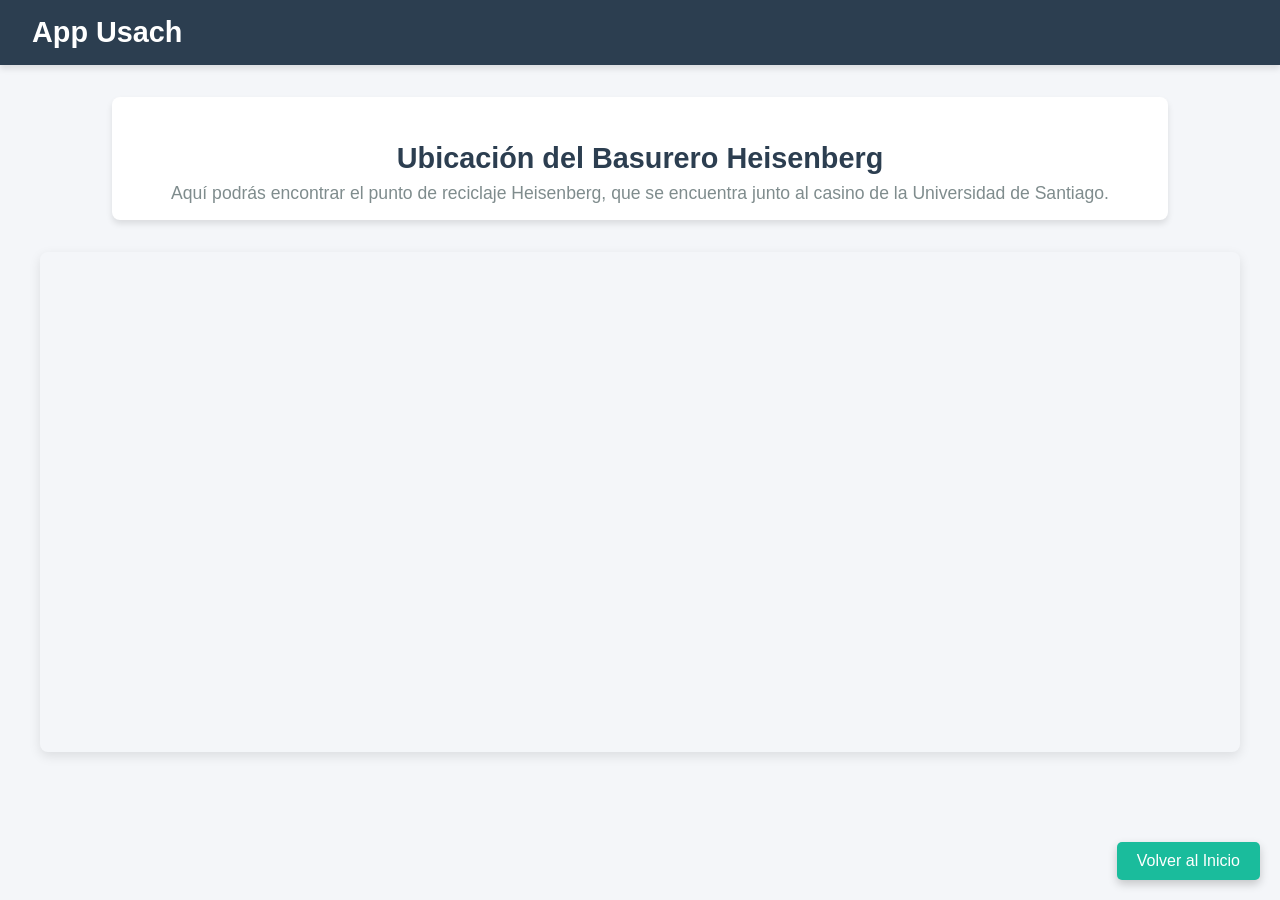
<file: index1.html>
<!DOCTYPE html>
<html lang="es">

<head>
    <meta charset="UTF-8">
    <meta name="viewport" content="width=device-width, initial-scale=1.0">
    <title>App Usach</title>
    <style>
        /* Fuentes y estilos generales */
        body {
            font-family: 'Arial', sans-serif;
            margin: 0;
            padding: 0;
            box-sizing: border-box;
            background-color: #f4f6f9;
        }

        header {
            background-color: #2c3e50;
            color: #fff;
            padding: 1rem 0;
            box-shadow: 0 4px 6px rgba(0, 0, 0, 0.1);
        }

        .nav {
            display: flex;
            justify-content: space-between;
            align-items: center;
            padding: 0 2rem;
        }

        .nav__logo h2 {
            font-size: 1.8rem;
            margin: 0;
        }

        .nav__link {
            display: flex;
            list-style-type: none;
            margin: 0;
            padding: 0;
        }

        .nav__items {
            margin-left: 2rem;
        }

        .nav__links {
            color: #fff;
            text-decoration: none;
            font-size: 1rem;
            transition: color 0.3s;
        }

        .nav__links:hover {
            color: #1abc9c;
        }

        .nav__menu img {
            width: 30px;
            cursor: pointer;
        }

        /* Estilo del iframe (mapa) */
        iframe {
            width: 100%;
            max-width: 1200px;
            height: 500px;
            border-radius: 8px;
            border: none;
            margin: 2rem auto;
            display: block;
            box-shadow: 0 4px 12px rgba(0, 0, 0, 0.1);
        }

        /* Estilo del título y descripción */
        .map-section {
            text-align: center;
            margin: 2rem auto;
            padding: 1rem;
            background-color: #fff;
            border-radius: 8px;
            width: 80%;
            box-shadow: 0 4px 6px rgba(0, 0, 0, 0.1);
        }

        .map-section h3 {
            font-size: 1.8rem;
            color: #2c3e50;
            margin-bottom: 0.5rem;
        }

        .map-section p {
            font-size: 1.1rem;
            color: #7f8c8d;
            margin: 0;
        }

        /* Botón flotante de regreso */
        .back-button {
            position: fixed;
            bottom: 20px;
            right: 20px;
            padding: 10px 20px;
            background-color: #1abc9c;
            color: white;
            border: none;
            border-radius: 5px;
            font-size: 1rem;
            cursor: pointer;
            box-shadow: 0 4px 10px rgba(0, 0, 0, 0.2);
            transition: background-color 0.3s;
        }

        .back-button:hover {
            background-color: #16a085;
        }

        /* Responsive: menú en móviles */
        @media (max-width: 768px) {
            .nav__link {
                display: none;
                position: absolute;
                top: 60px;
                left: 0;
                background-color: #34495e;
                width: 100%;
                height: 100vh;
                flex-direction: column;
                justify-content: center;
                align-items: center;
            }

            .nav__items {
                margin: 1rem 0;
            }

            .nav__menu img {
                display: block;
            }

            .nav__close {
                display: block;
                width: 30px;
                position: absolute;
                top: 20px;
                right: 20px;
                cursor: pointer;
            }

            .nav__link--menu.open {
                display: flex;
            }
        }
    </style>
</head>

<body>

    <header class="hero">
        <nav class="nav container">
            <div class="nav__logo">
                <h2 class="nav__title">App Usach</h2>
            </div>
        </nav>
    </header>

    <!-- Título y descripción sobre el mapa -->
    <div class="map-section">
        <h3>Ubicación del Basurero Heisenberg</h3>
        <p>Aquí podrás encontrar el punto de reciclaje Heisenberg, que se encuentra junto al casino de la Universidad de Santiago.</p>
    </div>

    <!-- Mapa -->
    <iframe src="https://www.google.com/maps/embed?pb=!1m18!1m12!1m3!1d3329.0692962968437!2d-70.68436242494874!3d-33.44750109735997!2m3!1f0!2f0!3f0!3m2!1i1024!2i768!4f13.1!3m3!1m2!1s0x9662c55d0603ad2b%3A0x114c434a77bb2191!2sCasino%20Heisenberg%20USACH!5e0!3m2!1ses-419!2scl!4v1734959544668!5m2!1ses-419!2scl" width="600" height="450" style="border:0;" allowfullscreen="" loading="lazy" referrerpolicy="no-referrer-when-downgrade"></iframe>

    <!-- Botón de regreso al índice -->
    <a href="index.html">
        <button class="back-button">Volver al Inicio</button>
    </a>

    <script>
        // Función para activar y desactivar el menú en móviles
        function toggleMenu() {
            const navLink = document.querySelector('.nav__link--menu');
            navLink.classList.toggle('open');
        }
    </script>

</body>

</html>
</file>
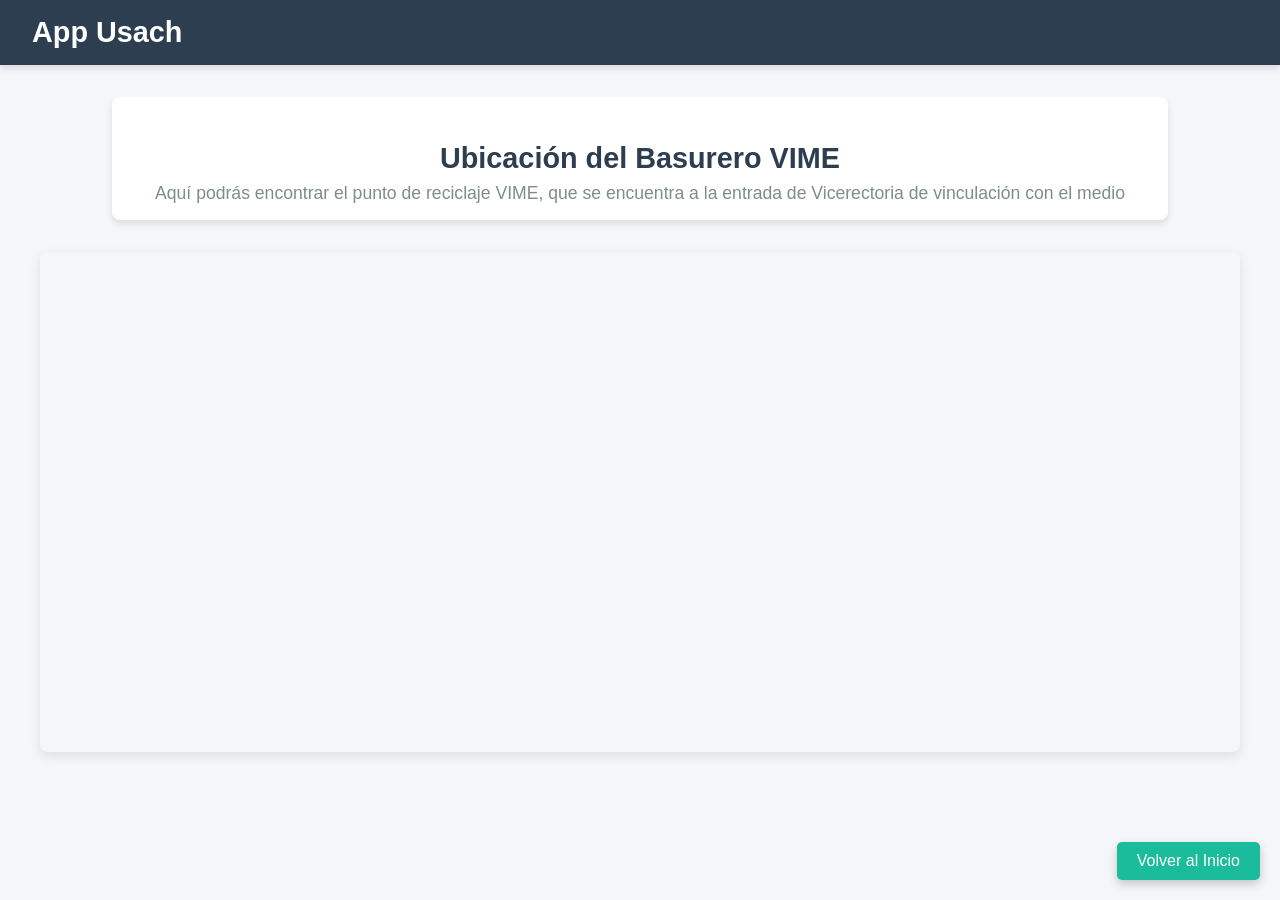
<file: index2.html>
<!DOCTYPE html>
<html lang="es">

<head>
    <meta charset="UTF-8">
    <meta name="viewport" content="width=device-width, initial-scale=1.0">
    <title>App Usach</title>
    <style>
        /* Fuentes y estilos generales */
        body {
            font-family: 'Arial', sans-serif;
            margin: 0;
            padding: 0;
            box-sizing: border-box;
            background-color: #f4f6f9;
        }

        header {
            background-color: #2c3e50;
            color: #fff;
            padding: 1rem 0;
            box-shadow: 0 4px 6px rgba(0, 0, 0, 0.1);
        }

        .nav {
            display: flex;
            justify-content: space-between;
            align-items: center;
            padding: 0 2rem;
        }

        .nav__logo h2 {
            font-size: 1.8rem;
            margin: 0;
        }

        .nav__link {
            display: flex;
            list-style-type: none;
            margin: 0;
            padding: 0;
        }

        .nav__items {
            margin-left: 2rem;
        }

        .nav__links {
            color: #fff;
            text-decoration: none;
            font-size: 1rem;
            transition: color 0.3s;
        }

        .nav__links:hover {
            color: #1abc9c;
        }

        .nav__menu img {
            width: 30px;
            cursor: pointer;
        }

        /* Estilo del iframe (mapa) */
        iframe {
            width: 100%;
            max-width: 1200px;
            height: 500px;
            border-radius: 8px;
            border: none;
            margin: 2rem auto;
            display: block;
            box-shadow: 0 4px 12px rgba(0, 0, 0, 0.1);
        }

        /* Estilo del título y descripción */
        .map-section {
            text-align: center;
            margin: 2rem auto;
            padding: 1rem;
            background-color: #fff;
            border-radius: 8px;
            width: 80%;
            box-shadow: 0 4px 6px rgba(0, 0, 0, 0.1);
        }

        .map-section h3 {
            font-size: 1.8rem;
            color: #2c3e50;
            margin-bottom: 0.5rem;
        }

        .map-section p {
            font-size: 1.1rem;
            color: #7f8c8d;
            margin: 0;
        }

        /* Botón flotante de regreso */
        .back-button {
            position: fixed;
            bottom: 20px;
            right: 20px;
            padding: 10px 20px;
            background-color: #1abc9c;
            color: white;
            border: none;
            border-radius: 5px;
            font-size: 1rem;
            cursor: pointer;
            box-shadow: 0 4px 10px rgba(0, 0, 0, 0.2);
            transition: background-color 0.3s;
        }

        .back-button:hover {
            background-color: #16a085;
        }

        /* Responsive: menú en móviles */
        @media (max-width: 768px) {
            .nav__link {
                display: none;
                position: absolute;
                top: 60px;
                left: 0;
                background-color: #34495e;
                width: 100%;
                height: 100vh;
                flex-direction: column;
                justify-content: center;
                align-items: center;
            }

            .nav__items {
                margin: 1rem 0;
            }

            .nav__menu img {
                display: block;
            }

            .nav__close {
                display: block;
                width: 30px;
                position: absolute;
                top: 20px;
                right: 20px;
                cursor: pointer;
            }

            .nav__link--menu.open {
                display: flex;
            }
        }
    </style>
</head>

<body>

    <header class="hero">
        <nav class="nav container">
            <div class="nav__logo">
                <h2 class="nav__title">App Usach</h2>
            </div>
        </nav>
    </header>

    <!-- Título y descripción sobre el mapa -->
    <div class="map-section">
        <h3>Ubicación del Basurero VIME</h3>
        <p>Aquí podrás encontrar el punto de reciclaje VIME, que se encuentra a la entrada de Vicerectoria de vinculación con el medio</p>
    </div>

    <!-- Mapa -->
    <iframe src="https://www.google.com/maps/embed?pb=!1m14!1m8!1m3!1d208.07026822051193!2d-70.6826108!3d-33.4460682!3m2!1i1024!2i768!4f13.1!3m3!1m2!1s0x9662c4598d364523%3A0xd5ace8491dea67d6!2sVicerrector%C3%ADa%20de%20Vinculaci%C3%B3n%20con%20el%20Medio%20Usach!5e0!3m2!1ses-419!2scl!4v1735000703813!5m2!1ses-419!2scl" width="600" height="450" style="border:0;" allowfullscreen="" loading="lazy" referrerpolicy="no-referrer-when-downgrade"></iframe>
    <!-- Botón de regreso al índice -->
    <a href="index.html">
        <button class="back-button">Volver al Inicio</button>
    </a>

    <script>
        // Función para activar y desactivar el menú en móviles
        function toggleMenu() {
            const navLink = document.querySelector('.nav__link--menu');
            navLink.classList.toggle('open');
        }
    </script>

</body>

</html>
</file>
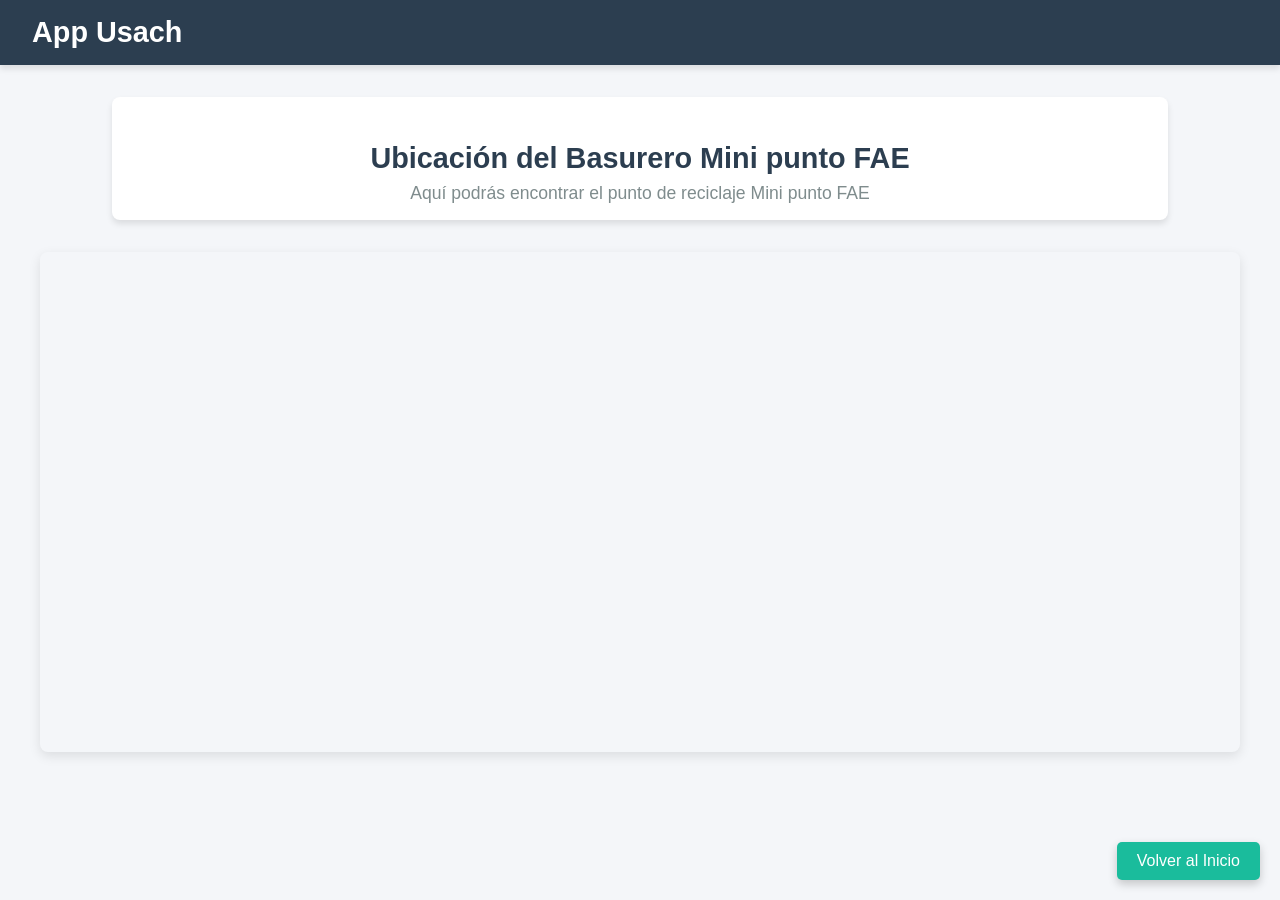
<file: index3.html>
<!DOCTYPE html>
<html lang="es">

<head>
    <meta charset="UTF-8">
    <meta name="viewport" content="width=device-width, initial-scale=1.0">
    <title>App Usach</title>
    <style>
        /* Fuentes y estilos generales */
        body {
            font-family: 'Arial', sans-serif;
            margin: 0;
            padding: 0;
            box-sizing: border-box;
            background-color: #f4f6f9;
        }

        header {
            background-color: #2c3e50;
            color: #fff;
            padding: 1rem 0;
            box-shadow: 0 4px 6px rgba(0, 0, 0, 0.1);
        }

        .nav {
            display: flex;
            justify-content: space-between;
            align-items: center;
            padding: 0 2rem;
        }

        .nav__logo h2 {
            font-size: 1.8rem;
            margin: 0;
        }

        .nav__link {
            display: flex;
            list-style-type: none;
            margin: 0;
            padding: 0;
        }

        .nav__items {
            margin-left: 2rem;
        }

        .nav__links {
            color: #fff;
            text-decoration: none;
            font-size: 1rem;
            transition: color 0.3s;
        }

        .nav__links:hover {
            color: #1abc9c;
        }

        .nav__menu img {
            width: 30px;
            cursor: pointer;
        }

        /* Estilo del iframe (mapa) */
        iframe {
            width: 100%;
            max-width: 1200px;
            height: 500px;
            border-radius: 8px;
            border: none;
            margin: 2rem auto;
            display: block;
            box-shadow: 0 4px 12px rgba(0, 0, 0, 0.1);
        }

        /* Estilo del título y descripción */
        .map-section {
            text-align: center;
            margin: 2rem auto;
            padding: 1rem;
            background-color: #fff;
            border-radius: 8px;
            width: 80%;
            box-shadow: 0 4px 6px rgba(0, 0, 0, 0.1);
        }

        .map-section h3 {
            font-size: 1.8rem;
            color: #2c3e50;
            margin-bottom: 0.5rem;
        }

        .map-section p {
            font-size: 1.1rem;
            color: #7f8c8d;
            margin: 0;
        }

        /* Botón flotante de regreso */
        .back-button {
            position: fixed;
            bottom: 20px;
            right: 20px;
            padding: 10px 20px;
            background-color: #1abc9c;
            color: white;
            border: none;
            border-radius: 5px;
            font-size: 1rem;
            cursor: pointer;
            box-shadow: 0 4px 10px rgba(0, 0, 0, 0.2);
            transition: background-color 0.3s;
        }

        .back-button:hover {
            background-color: #16a085;
        }

        /* Responsive: menú en móviles */
        @media (max-width: 768px) {
            .nav__link {
                display: none;
                position: absolute;
                top: 60px;
                left: 0;
                background-color: #34495e;
                width: 100%;
                height: 100vh;
                flex-direction: column;
                justify-content: center;
                align-items: center;
            }

            .nav__items {
                margin: 1rem 0;
            }

            .nav__menu img {
                display: block;
            }

            .nav__close {
                display: block;
                width: 30px;
                position: absolute;
                top: 20px;
                right: 20px;
                cursor: pointer;
            }

            .nav__link--menu.open {
                display: flex;
            }
        }
    </style>
</head>

<body>

    <header class="hero">
        <nav class="nav container">
            <div class="nav__logo">
                <h2 class="nav__title">App Usach</h2>
            </div>
        </nav>
    </header>

    <!-- Título y descripción sobre el mapa -->
    <div class="map-section">
        <h3>Ubicación del Basurero Mini punto FAE</h3>
        <p>Aquí podrás encontrar el punto de reciclaje Mini punto FAE</p>
    </div>

    <!-- Mapa -->
    <iframe src="https://www.google.com/maps/embed?pb=!1m17!1m12!1m3!1d3329.008534721138!2d-70.68234682430923!3d-33.44908417339009!2m3!1f0!2f0!3f0!3m2!1i1024!2i768!4f13.1!3m2!1m1!2zMzPCsDI2JzU2LjciUyA3MMKwNDAnNDcuMiJX!5e0!3m2!1ses-419!2scl!4v1736216892650!5m2!1ses-419!2scl" width="600" height="450" style="border:0;" allowfullscreen="" loading="lazy" referrerpolicy="no-referrer-when-downgrade"></iframe>
    <!-- Botón de regreso al índice --> 
    <a href="index.html">
        <button class="back-button">Volver al Inicio</button>
    </a>

    <script>
        // Función para activar y desactivar el menú en móviles
        function toggleMenu() {
            const navLink = document.querySelector('.nav__link--menu');
            navLink.classList.toggle('open');
        }
    </script>

</body>

</html>
</file>
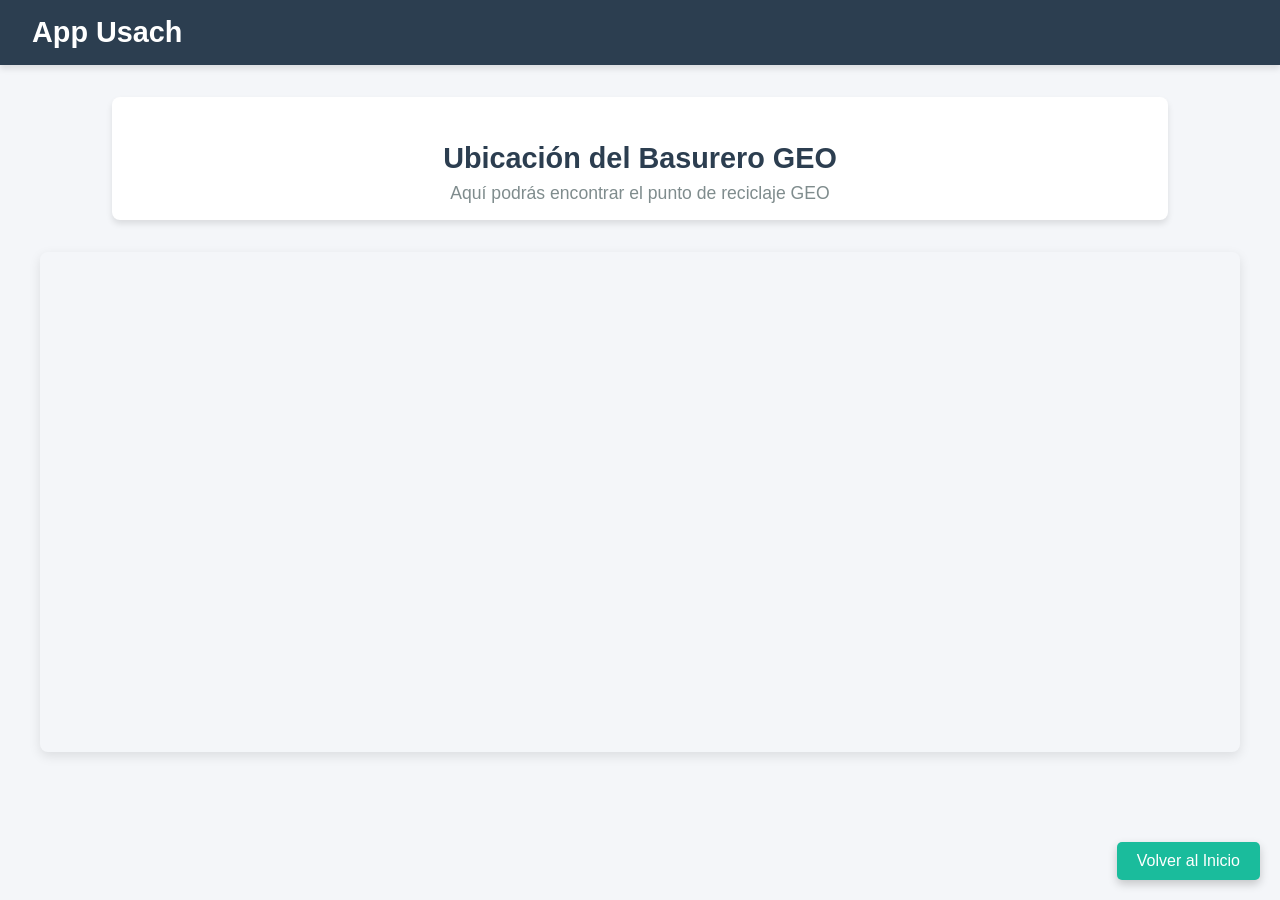
<file: index4.html>
<!DOCTYPE html>
<html lang="es">

<head>
    <meta charset="UTF-8">
    <meta name="viewport" content="width=device-width, initial-scale=1.0">
    <title>App Usach</title>
    <style>
        /* Fuentes y estilos generales */
        body {
            font-family: 'Arial', sans-serif;
            margin: 0;
            padding: 0;
            box-sizing: border-box;
            background-color: #f4f6f9;
        }

        header {
            background-color: #2c3e50;
            color: #fff;
            padding: 1rem 0;
            box-shadow: 0 4px 6px rgba(0, 0, 0, 0.1);
        }

        .nav {
            display: flex;
            justify-content: space-between;
            align-items: center;
            padding: 0 2rem;
        }

        .nav__logo h2 {
            font-size: 1.8rem;
            margin: 0;
        }

        .nav__link {
            display: flex;
            list-style-type: none;
            margin: 0;
            padding: 0;
        }

        .nav__items {
            margin-left: 2rem;
        }

        .nav__links {
            color: #fff;
            text-decoration: none;
            font-size: 1rem;
            transition: color 0.3s;
        }

        .nav__links:hover {
            color: #1abc9c;
        }

        .nav__menu img {
            width: 30px;
            cursor: pointer;
        }

        /* Estilo del iframe (mapa) */
        iframe {
            width: 100%;
            max-width: 1200px;
            height: 500px;
            border-radius: 8px;
            border: none;
            margin: 2rem auto;
            display: block;
            box-shadow: 0 4px 12px rgba(0, 0, 0, 0.1);
        }

        /* Estilo del título y descripción */
        .map-section {
            text-align: center;
            margin: 2rem auto;
            padding: 1rem;
            background-color: #fff;
            border-radius: 8px;
            width: 80%;
            box-shadow: 0 4px 6px rgba(0, 0, 0, 0.1);
        }

        .map-section h3 {
            font-size: 1.8rem;
            color: #2c3e50;
            margin-bottom: 0.5rem;
        }

        .map-section p {
            font-size: 1.1rem;
            color: #7f8c8d;
            margin: 0;
        }

        /* Botón flotante de regreso */
        .back-button {
            position: fixed;
            bottom: 20px;
            right: 20px;
            padding: 10px 20px;
            background-color: #1abc9c;
            color: white;
            border: none;
            border-radius: 5px;
            font-size: 1rem;
            cursor: pointer;
            box-shadow: 0 4px 10px rgba(0, 0, 0, 0.2);
            transition: background-color 0.3s;
        }

        .back-button:hover {
            background-color: #16a085;
        }

        /* Responsive: menú en móviles */
        @media (max-width: 768px) {
            .nav__link {
                display: none;
                position: absolute;
                top: 60px;
                left: 0;
                background-color: #34495e;
                width: 100%;
                height: 100vh;
                flex-direction: column;
                justify-content: center;
                align-items: center;
            }

            .nav__items {
                margin: 1rem 0;
            }

            .nav__menu img {
                display: block;
            }

            .nav__close {
                display: block;
                width: 30px;
                position: absolute;
                top: 20px;
                right: 20px;
                cursor: pointer;
            }

            .nav__link--menu.open {
                display: flex;
            }
        }
    </style>
</head>

<body>

    <header class="hero">
        <nav class="nav container">
            <div class="nav__logo">
                <h2 class="nav__title">App Usach</h2>
            </div>
        </nav>
    </header>

    <!-- Título y descripción sobre el mapa -->
    <div class="map-section">
        <h3>Ubicación del Basurero GEO</h3>
        <p>Aquí podrás encontrar el punto de reciclaje GEO</p>
    </div>

    <!-- Mapa -->
    <iframe src="https://www.google.com/maps/embed?pb=!1m17!1m12!1m3!1d3328.970715683607!2d-70.68464272430916!3d-33.450069473389696!2m3!1f0!2f0!3f0!3m2!1i1024!2i768!4f13.1!3m2!1m1!2zMzPCsDI3JzAwLjMiUyA3MMKwNDAnNTUuNCJX!5e0!3m2!1ses-419!2scl!4v1736218670227!5m2!1ses-419!2scl" width="600" height="450" style="border:0;" allowfullscreen="" loading="lazy" referrerpolicy="no-referrer-when-downgrade"></iframe>

    <!-- Botón de regreso al índice -->
    <a href="index.html">
        <button class="back-button">Volver al Inicio</button>
    </a>

    <script>
        // Función para activar y desactivar el menú en móviles
        function toggleMenu() {
            const navLink = document.querySelector('.nav__link--menu');
            navLink.classList.toggle('open');
        }
    </script>

</body>

</html>
</file>
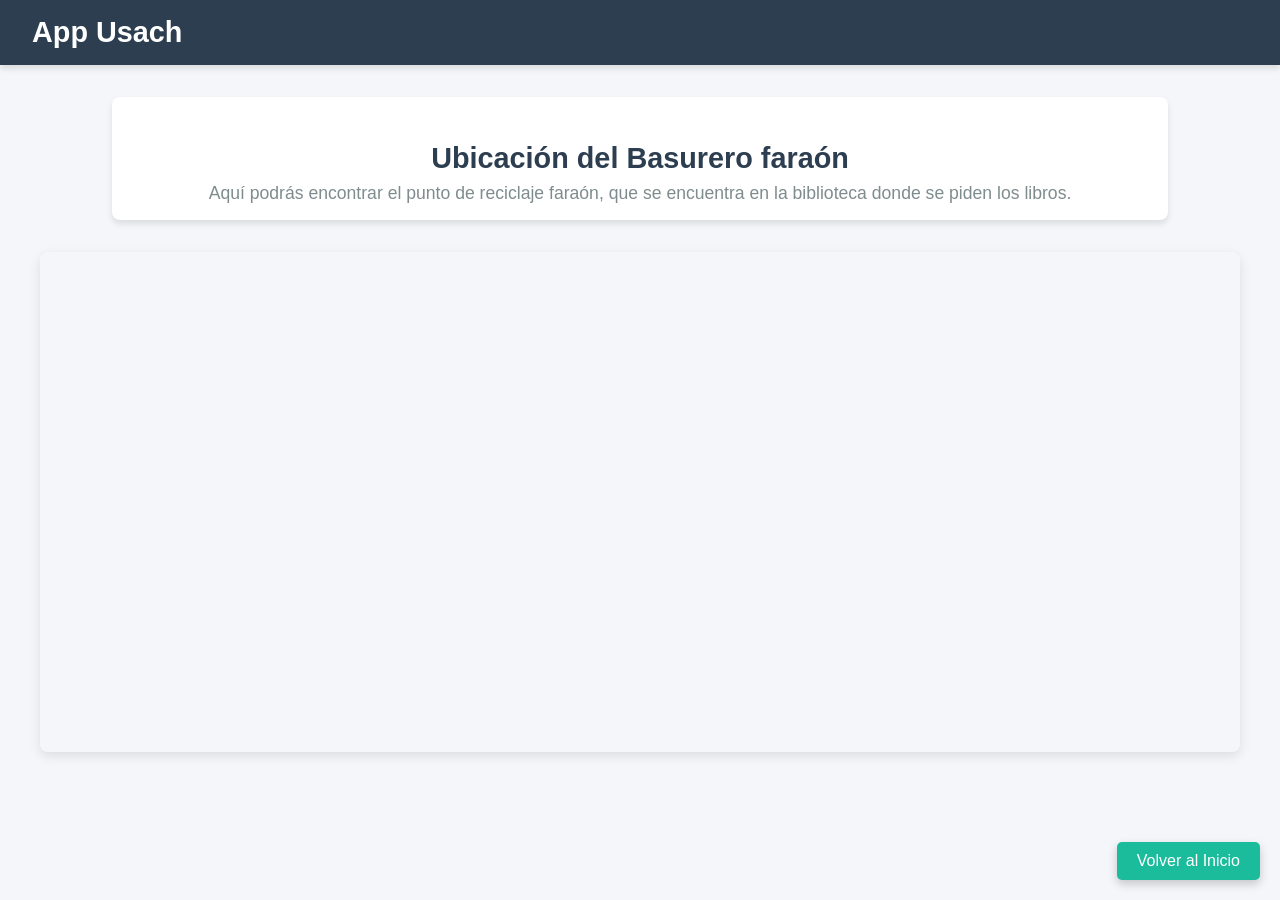
<file: index5.html>
<!DOCTYPE html>
<html lang="es">

<head>
    <meta charset="UTF-8">
    <meta name="viewport" content="width=device-width, initial-scale=1.0">
    <title>App Usach</title>
    <style>
        /* Fuentes y estilos generales */
        body {
            font-family: 'Arial', sans-serif;
            margin: 0;
            padding: 0;
            box-sizing: border-box;
            background-color: #f4f6f9;
        }

        header {
            background-color: #2c3e50;
            color: #fff;
            padding: 1rem 0;
            box-shadow: 0 4px 6px rgba(0, 0, 0, 0.1);
        }

        .nav {
            display: flex;
            justify-content: space-between;
            align-items: center;
            padding: 0 2rem;
        }

        .nav__logo h2 {
            font-size: 1.8rem;
            margin: 0;
        }

        .nav__link {
            display: flex;
            list-style-type: none;
            margin: 0;
            padding: 0;
        }

        .nav__items {
            margin-left: 2rem;
        }

        .nav__links {
            color: #fff;
            text-decoration: none;
            font-size: 1rem;
            transition: color 0.3s;
        }

        .nav__links:hover {
            color: #1abc9c;
        }

        .nav__menu img {
            width: 30px;
            cursor: pointer;
        }

        /* Estilo del iframe (mapa) */
        iframe {
            width: 100%;
            max-width: 1200px;
            height: 500px;
            border-radius: 8px;
            border: none;
            margin: 2rem auto;
            display: block;
            box-shadow: 0 4px 12px rgba(0, 0, 0, 0.1);
        }

        /* Estilo del título y descripción */
        .map-section {
            text-align: center;
            margin: 2rem auto;
            padding: 1rem;
            background-color: #fff;
            border-radius: 8px;
            width: 80%;
            box-shadow: 0 4px 6px rgba(0, 0, 0, 0.1);
        }

        .map-section h3 {
            font-size: 1.8rem;
            color: #2c3e50;
            margin-bottom: 0.5rem;
        }

        .map-section p {
            font-size: 1.1rem;
            color: #7f8c8d;
            margin: 0;
        }

        /* Botón flotante de regreso */
        .back-button {
            position: fixed;
            bottom: 20px;
            right: 20px;
            padding: 10px 20px;
            background-color: #1abc9c;
            color: white;
            border: none;
            border-radius: 5px;
            font-size: 1rem;
            cursor: pointer;
            box-shadow: 0 4px 10px rgba(0, 0, 0, 0.2);
            transition: background-color 0.3s;
        }

        .back-button:hover {
            background-color: #16a085;
        }

        /* Responsive: menú en móviles */
        @media (max-width: 768px) {
            .nav__link {
                display: none;
                position: absolute;
                top: 60px;
                left: 0;
                background-color: #34495e;
                width: 100%;
                height: 100vh;
                flex-direction: column;
                justify-content: center;
                align-items: center;
            }

            .nav__items {
                margin: 1rem 0;
            }

            .nav__menu img {
                display: block;
            }

            .nav__close {
                display: block;
                width: 30px;
                position: absolute;
                top: 20px;
                right: 20px;
                cursor: pointer;
            }

            .nav__link--menu.open {
                display: flex;
            }
        }
    </style>
</head>

<body>

    <header class="hero">
        <nav class="nav container">
            <div class="nav__logo">
                <h2 class="nav__title">App Usach</h2>
            </div>
        </nav>
    </header>

    <!-- Título y descripción sobre el mapa -->
    <div class="map-section">
        <h3>Ubicación del Basurero faraón </h3>
        <p>Aquí podrás encontrar el punto de reciclaje faraón, que se encuentra en la biblioteca donde se piden los libros.</p>
    </div>

    <!-- Mapa -->
    <iframe src="https://www.google.com/maps/embed?pb=!1m17!1m12!1m3!1d3328.964509014548!2d-70.68560932430921!3d-33.45023117338959!2m3!1f0!2f0!3f0!3m2!1i1024!2i768!4f13.1!3m2!1m1!2zMzPCsDI3JzAwLjgiUyA3MMKwNDAnNTguOSJX!5e0!3m2!1ses-419!2scl!4v1736221118887!5m2!1ses-419!2scl" width="600" height="450" style="border:0;" allowfullscreen="" loading="lazy" referrerpolicy="no-referrer-when-downgrade"></iframe>

    <!-- Botón de regreso al índice -->
    <a href="index.html">
        <button class="back-button">Volver al Inicio</button>
    </a>

    <script>
        // Función para activar y desactivar el menú en móviles
        function toggleMenu() {
            const navLink = document.querySelector('.nav__link--menu');
            navLink.classList.toggle('open');
        }
    </script>

</body>

</html>
</file>
